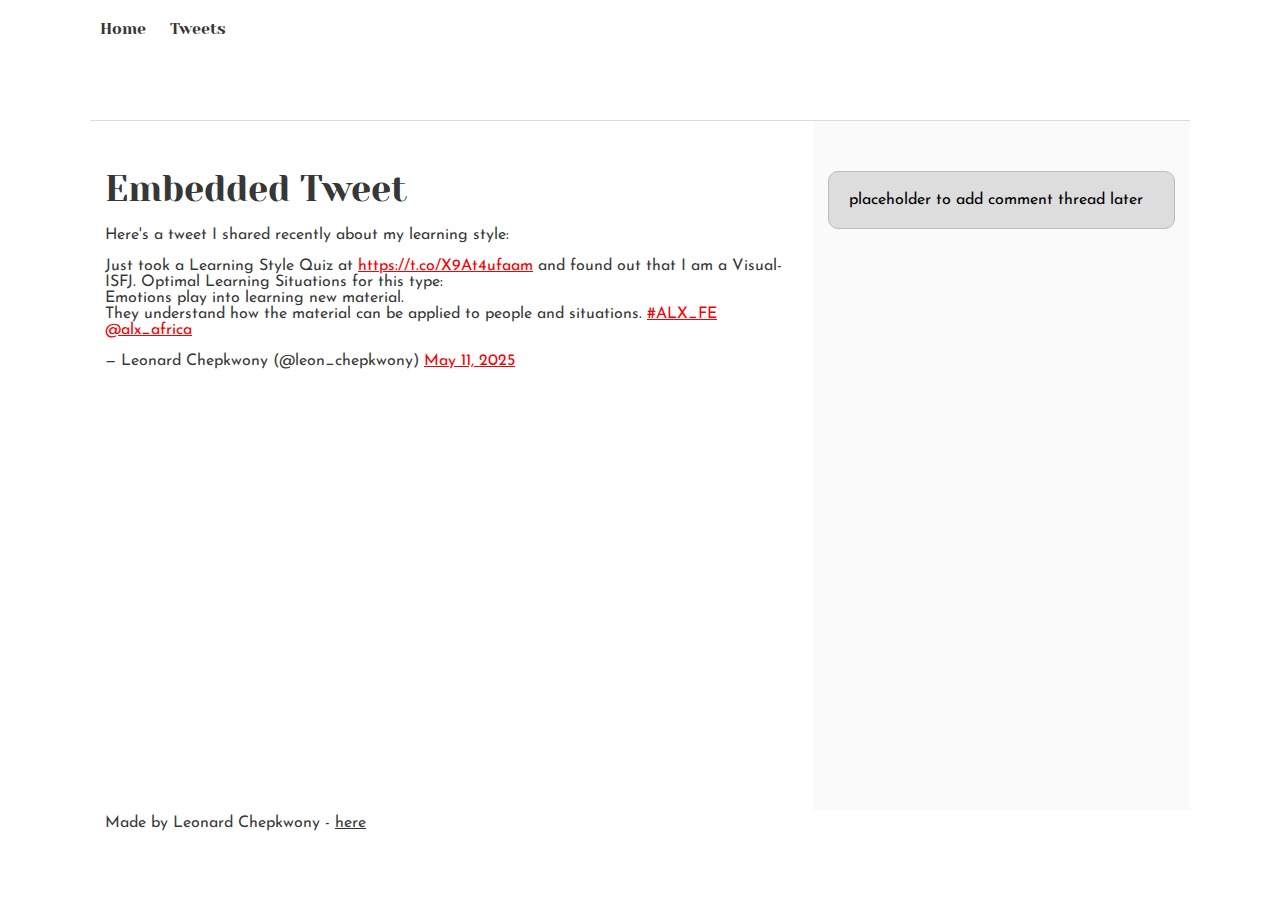
<file: css_basic/tweets.html>
<!DOCTYPE html>
<html lang="en">
<head>
    <meta charset="UTF-8">
    <meta name="viewport" content="width=device-width, initial-scale=1.0">
    <title>Tweets</title>
    <link rel="stylesheet" href="base.css">
    <link rel="stylesheet" href="styles.css">
</head>
<body>
    <header>
        <nav>
            <ul>
                <li><a href="index.html">Home</a></li>
                <li><a href="tweets.html">Tweets</a></li>
            </ul>
        </nav>
    </header>
    <main>
        <article>
            <h1>Embedded Tweet</h1>
            <p>Here's a tweet I shared recently about my learning style:</p>
            <blockquote class="twitter-tweet">
                <p lang="en" dir="ltr">
                    Just took a Learning Style Quiz at 
                    <a href="https://t.co/X9At4ufaam">https://t.co/X9At4ufaam</a> and found out that I am a Visual-ISFJ. 
                    Optimal Learning Situations for this type:<br>
                    Emotions play into learning new material.<br>
                    They understand how the material can be applied to people and situations.
                    <a href="https://twitter.com/hashtag/ALX_FE?src=hash&amp;ref_src=twsrc%5Etfw">#ALX_FE</a> 
                    <a href="https://twitter.com/alx_africa?ref_src=twsrc%5Etfw">@alx_africa</a>
                </p>&mdash; Leonard Chepkwony (@leon_chepkwony) 
                <a href="https://twitter.com/leon_chepkwony/status/1921629308008735181?ref_src=twsrc%5Etfw">May 11, 2025</a>
            </blockquote>
            <script async src="https://platform.twitter.com/widgets.js" charset="utf-8"></script>
        </article>
        <aside>
            <p>placeholder to add comment thread later</p>
        </aside>
    </main>
    <footer>
        <p>Made by Leonard Chepkwony - <a href="https://github.com/leonchepkwony" target="_blank">here</a></p>
    </footer>
</body>
</html>
</file>
<file: css_basic/base.css>
/* Importing webfonts */
/* (If you're learning CSS, you should disregard that) */

@import url(https://fonts.googleapis.com/css?family=Yeseva+One);
@import url(https://fonts.googleapis.com/css?family=Josefin+Sans:400,700,700italic,400italic);


/* CSS reset rules */

html, body {
	height: 100%;
	min-height: 100%;
}
html, body, div, span, applet, object, iframe,
h1, h2, h3, h4, h5, h6, p, blockquote, pre,
a, abbr, acronym, address, big, cite, code,
del, dfn, img, ins, kbd, q, s, samp,
small, strike, sub, sup, tt, var,
b, u, i, center,
dl, dt, dd,
fieldset, form, label, legend,
table, caption, tbody, tfoot, thead, tr, th, td,
article, aside, canvas, details, embed, 
figure, figcaption, footer, header, hgroup, 
menu, nav, output, ruby, section, summary,
time, mark, audio, video {
	margin: 0;
	padding: 0;
	border: 0;
	font-size: 100%;
	font: inherit;
	vertical-align: baseline;
}
/* HTML5 display-role reset for older browsers */
article, aside, details, figcaption, figure, 
footer, header, hgroup, menu, nav, section {
	display: block;
}
body {
	line-height: 1;
}
blockquote, q {
	quotes: none;
}
blockquote:before, blockquote:after,
q:before, q:after {
	content: '';
	content: none;
}
table {
	border-collapse: collapse;
	border-spacing: 0;
}


/* Fonts and colors */

body {
	font-family: 'Josefin Sans', serif;
	color: rgba(0, 0, 0, 0.8);
}
h1, h2, h3, h4, h5, h6, header {
	font-family: 'Yeseva One', sans-serif;
}
article {
}
header {
	border-bottom: 1px solid rgb(221,221,221);
	transition: border-bottom-color 1s ease;
}
header a {
	color: rgba(0, 0, 0, 0.8);
}
aside {
	background: #FAFAFA;
}
aside p {
	border: 1px solid #bbb;
	background: #ddd;
	color: black;
}
footer a {
	color: rgba(0, 0, 0, 0.8);
}
a {
	color: #F80002;
}


/* Positioning and margins */

@media (min-width: 1100px) {
	body {
		width: 1100px;
		margin: 0 auto;
	}
}

article {
	padding: 50px 15px;
}
article > *:first-child {
	margin-top: 0;
}
aside {
	padding: 50px 15px;
}
header .right {
	float: right;
	margin: 0 10px 15px;
}


/* Header */
header {
	padding: 20px 0;
	height: 80px;
}
header ul {
	list-style: none;
	margin: 0;
	padding: 0;
}
header li {
	display: inline;
	vertical-align:middle;
}
header li:first-child {
	margin: 0;
}
header li a {
	margin: 0 10px;
}
header li.logo {
	font-size: 36px;
}
header a {
	text-decoration: none;
}


/* Aside */

aside p {
	border-radius: 10px;
	padding: 20px 20px;
}


/* Footer */

footer {
	padding: 5px 15px;
	height: 80px;
}


/* Text styles and margins */

p {
	margin-bottom: 15px;
}
h1 {
	font-size: 36px;
	margin: 40px 0 20px;
}
h2 {
	font-size: 32px;
	margin: 30px 0 15px;
}
h3 {
	font-size: 28px;
	margin: 25px 0 10px;
}
h4 {
	font-size: 20px;
	font-weight: bold;
	margin: 20px 0 10px;
}
h5 {
	font-size: 18px;
	font-weight: bold;
	margin: 15px 0 10px;
}
h6 {
	font-weight: bold;
	margin: 5px 0;
}

@media (max-width: 800px) {
  body.works_on_smartphone {
  	display: block;
  }
  body.works_on_smartphone main {
  	display: block;
  }
  header .right {
  	float: none;
  }
}
</file>
<file: css_basic/styles.css>
/* Here are steps to get this layout, which you will have to write as CSS code in the styles.css file:

Both container tags, <body> and <main> must be told that they are containers to flexible boxes: you need to apply the display: flex property to both of them.
However, <body> contains a column of three boxes (<header>, <main> and <footer>), therefore you must apply the flex-direction: column property to <body>; whereas 
<main> contains a row of 2 boxes (<article> and <aside>), so you must apply the flex-direction: row property to <main>.
Ensure the <main> tag keeps an automatic height and width, by applying the flex: auto property to it.
To wrap up the layout, you want to be sure that your content (article) takes ⅔ of the width of the page, and your aside takes ⅓; you can assign to them the number of 
boxes they should fill in. This is done by applying the property flex: 2 to <article> (using up 2 boxes), and flex: 1 to <aside> (using up 1 box).
Finally, you want to be sure that the user can scroll within your <article> and your <aside>. You can do this by applying the overflow-y: auto CSS property to both of 
them */
body{
display: flex;
flex-direction: column;
}

main {
display: flex;
flex-direction: row;
flex: auto;
}

article{
    flex: 2;
    overflow-y: auto;
}
aside{
    flex: 1;
    overflow-y: auto;
}
</file>
